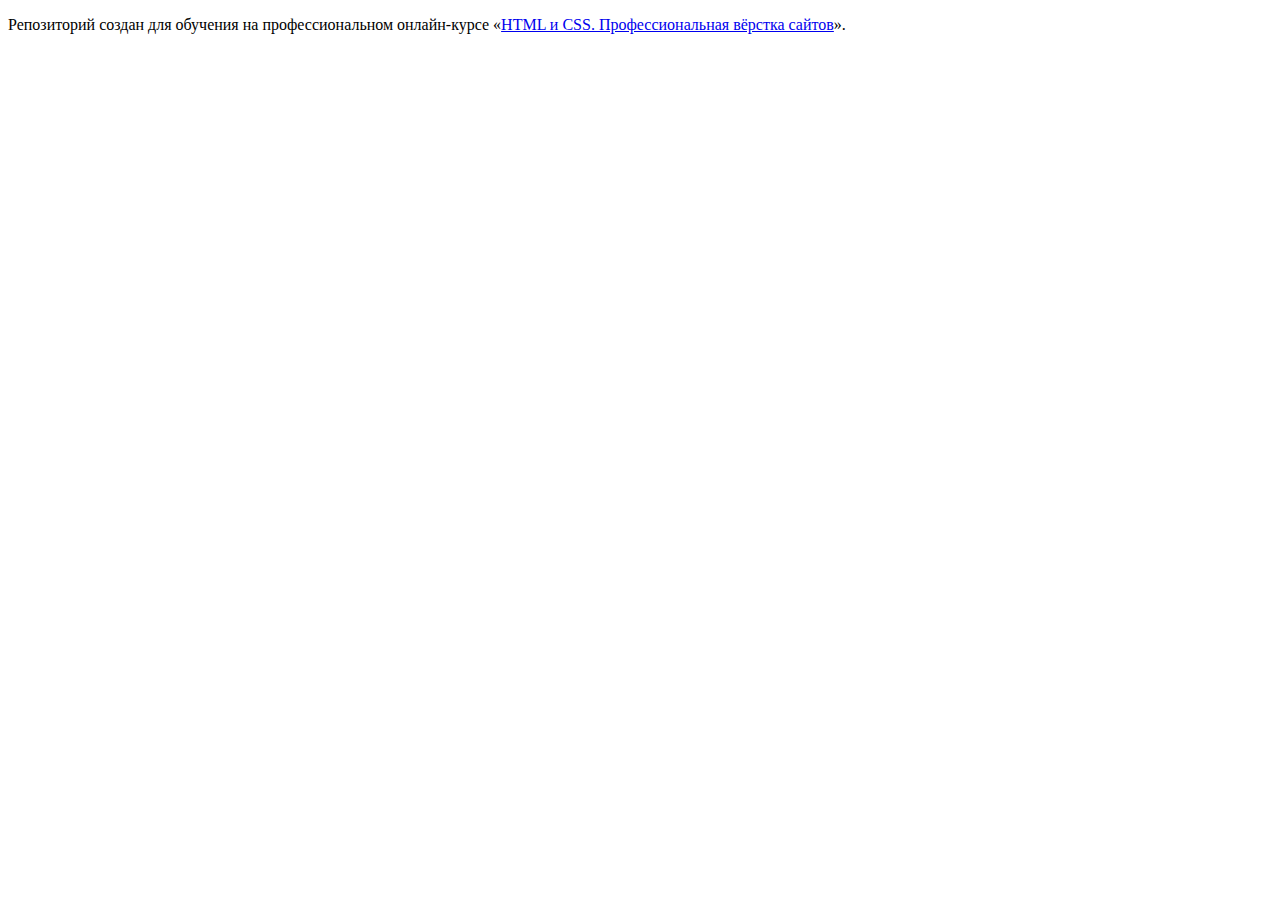
<file: 1/index.html>
<!DOCTYPE html>
<html lang="ru">
  <head>
    <meta charset="utf-8">
    <title>HTML Academy: Седона</title>
    <base href="https://htmlacademy-htmlcss.github.io/2459169-sedona-1/1/">
</head>
  <body>

    <p>Репозиторий создан для обучения на профессиональном онлайн‑курсе «<a href="https://htmlacademy.ru/intensive/htmlcss">HTML и CSS. Профессиональная вёрстка сайтов</a>».</p>

  </body>
</html>
</file>
